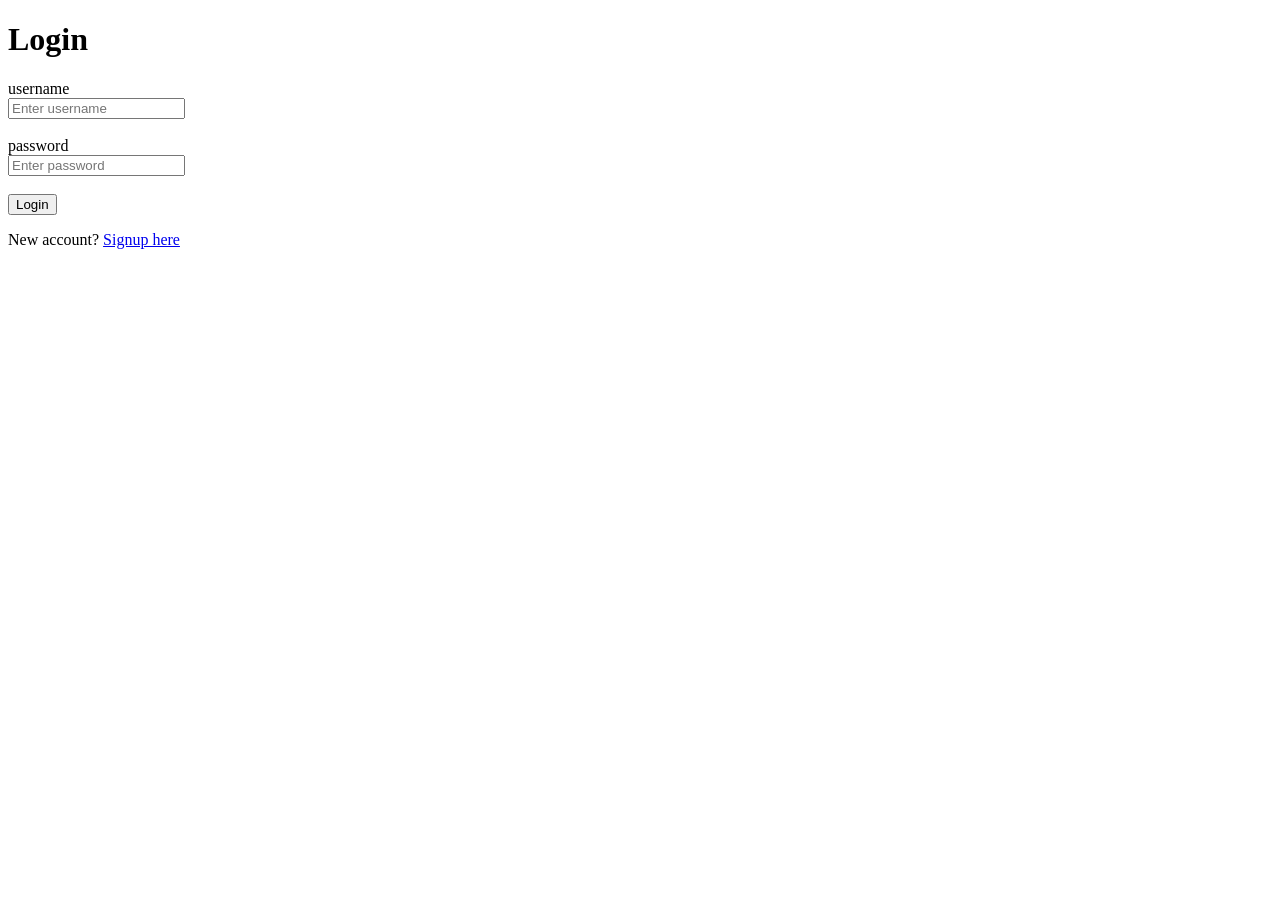
<file: login.html>
<!DOCTYPE html>
<html lang="en">
<head>
    <meta charset="UTF-8">
    <meta name="viewport" content="width=device-width, initial-scale=1.0">
    <title>Login page</title>
</head>
<body>
    <h1>Login</h1>
   <form action=""> 
    <label for="username">username</label> <br>
    <input type="text" id="username" name="username" placeholder="Enter username" required>
    <br><br>


    <label for="password">password</label> <br>
    <input type="password" id="password" name="password" placeholder="Enter password" required>
    <br><br>


    <input type="submit" value="Login">
   </form> 
   
   <p>New account? <a href="Signup.html">Signup here</a></p> 
    
</body>
</html>
</file>
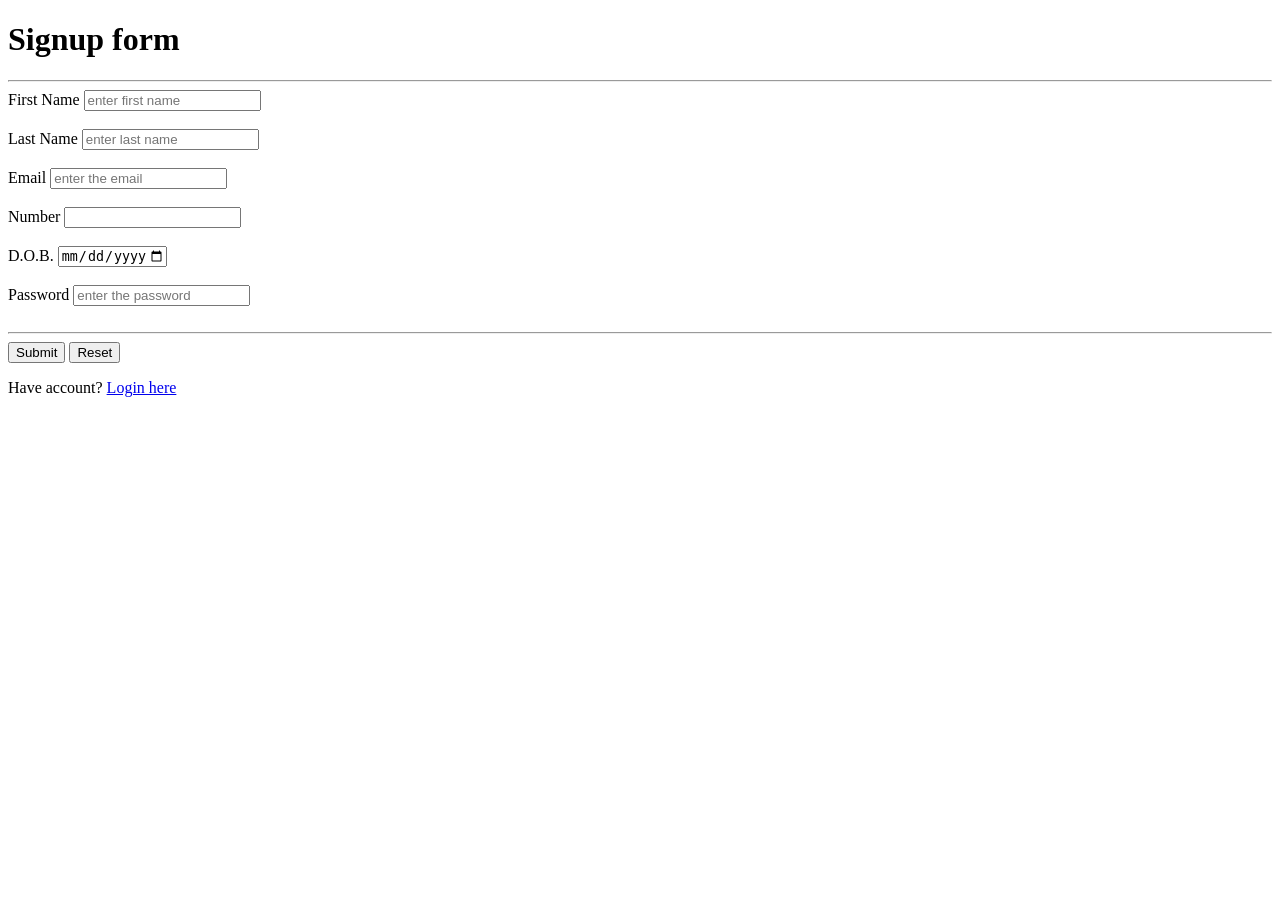
<file: Signup.html>
<!DOCTYPE html>
<html lang="en">
<head>
    <meta charset="UTF-8">
    <meta name="viewport" content="width=device-width, initial-scale=1.0">
    <title>Document</title>
</head>
<body>
    <h1>Signup form</h1>
    <hr>
    <form action="">
        <label for="Fname">First Name</label>
        <input type="text" id="Fname" placeholder="enter first name" name="Fname" required>

        <br><br>

        <label for="Lname">Last Name</label>
        <input type="text" id="Lname" placeholder="enter last name" name="Lname" required>

        <br><br>

        <label for="email">Email</label>
        <input type="text" id="email" placeholder="enter the email" name="email" required>

        <br><br>

        <label for="number">Number</label>
        <input type="number" id="number" name="number" required>

        <br><br>

        <label for="date">D.O.B.</label>
        <input type="date" id="date" name="date" min="2000-01-01" max="2026-08-17">

        <br><br>

        <label for="password">Password</label>
        <input type="password" id="password" name="password" placeholder="enter the password" required>

        <br><br>
        <hr>
        <button type="submit">Submit</button>
        <button type="reset">Reset</button>
    </form>    
    <p>Have account? <a href="login.html">Login here</a></p>
</body>
</html>
</file>
